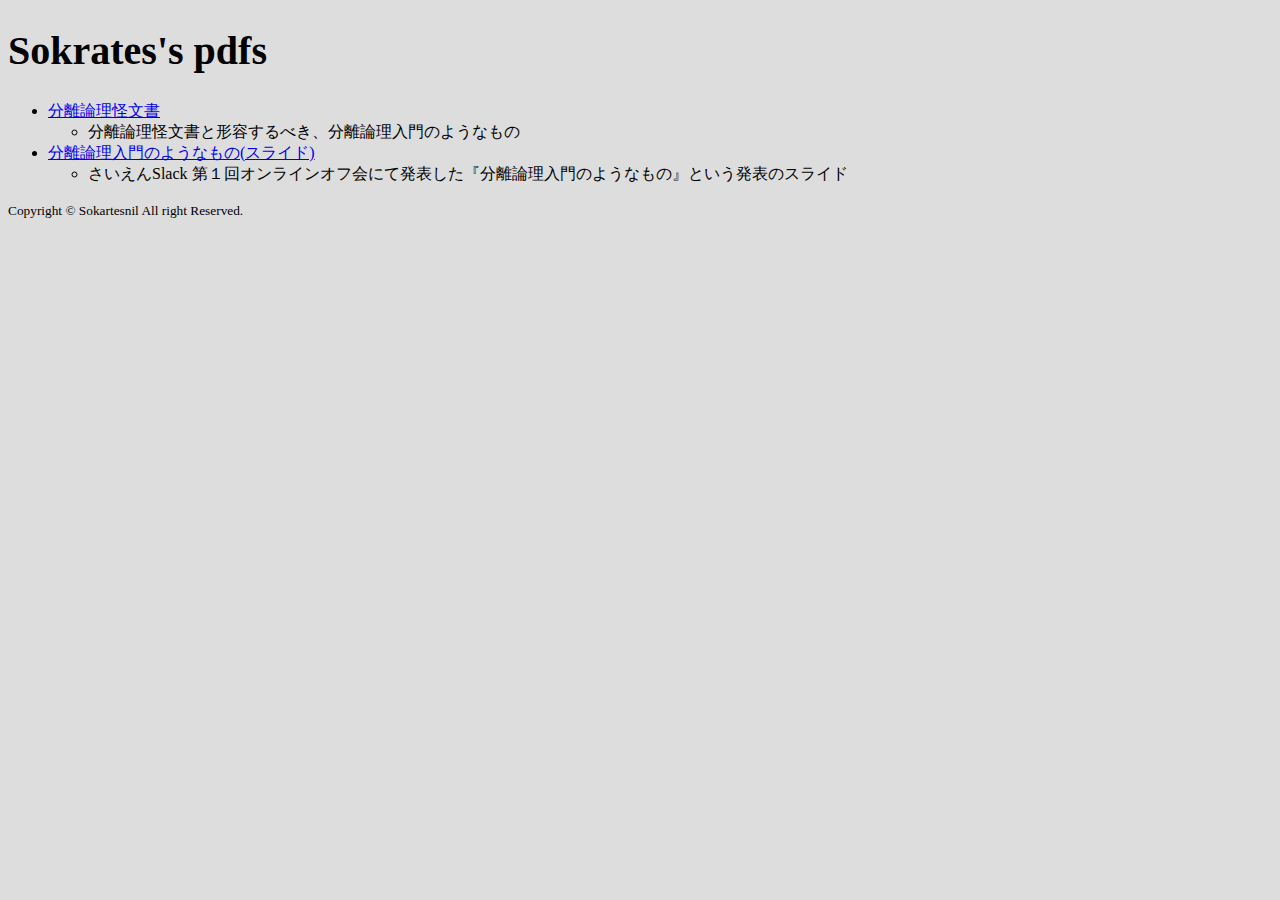
<file: index.html>
<!DOCTYPE html>
<html lang="ja">
  <head>
    <meta charset="utf-8">
    <title> Sokrates's pdfs </title>
    <meta name="description" content="Sokrates's pdfs">
    <meta name="keywords" content="Separation Logic">
    <meta name="robots" content="">
    <meta http-equiv="Content-Style-Type" content="text/css">
    <meta http-equiv="Content-Script-Type" content="text/javascript">
    <meta name="author" content="Sokratesnil">
    <link href="./css/style.css" rel="stylesheet" media="all" type="text/css">
  </head>
<body>
<div id="wrap">
<h1>Sokrates's pdfs </h1>
<main id="documents">
<ul>
 <li><a href="./pdfs/SL.pdf">分離論理怪文書</a> </li>
      <ul>
       <li>分離論理怪文書と形容するべき、分離論理入門のようなもの </li>
      </ul>
 <li><a href="./pdfs/SL_handout.pdf">分離論理入門のようなもの(スライド)</a> </li>
      <ul>
       <li>さいえんSlack 第１回オンラインオフ会にて発表した『分離論理入門のようなもの』という発表のスライド</li>
      </ul>
</ul>
</main>
</div>
   <p> <small> Copyright &copy; Sokartesnil All right Reserved. </small></p>
</body>
</html>
</file>
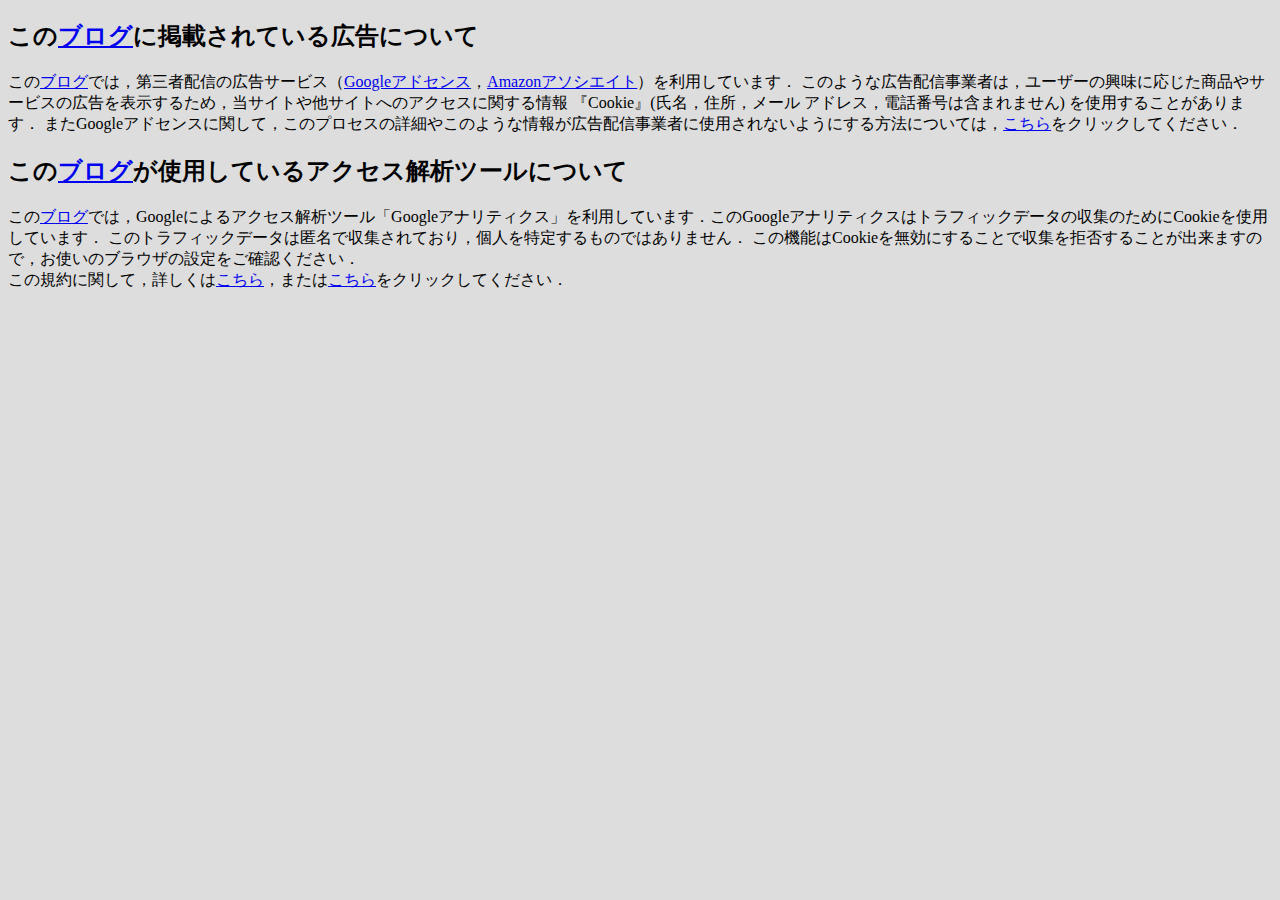
<file: privacy_policy_blog.html>
<!DOCTYPE html>
<html lang="ja">
  <head>
    <meta charset="utf-8">
    <title> Privacy Policy </title>
    <meta name="description" content="Privacy Policy of Sokrates's HP">
    <meta name="keywords" content="">
    <meta name="robots" content="noindex,nofollow">
    <meta http-equiv="Content-Style-Type" content="text/css">
    <meta http-equiv="Content-Script-Type" content="text/javascript">
    <meta name="author" content="Sokratesnil">
    <link href="./css/style.css" rel="stylesheet" media="all" type="text/css">
  </head>
<body>
<h2>この<a href="https://sokrates7chaos.hatenablog.com/">ブログ</a>に掲載されている広告について</h2>
<p>この<a href="https://sokrates7chaos.hatenablog.com/">ブログ</a>では，第三者配信の広告サービス（<a href="http://www.google.com/adsense/start/">Googleアドセンス</a>，<a href="https://affiliate.amazon.co.jp/">Amazonアソシエイト</a>）を利用しています．
このような広告配信事業者は，ユーザーの興味に応じた商品やサービスの広告を表示するため，当サイトや他サイトへのアクセスに関する情報 『Cookie』(氏名，住所，メール アドレス，電話番号は含まれません) を使用することがあります．
またGoogleアドセンスに関して，このプロセスの詳細やこのような情報が広告配信事業者に使用されないようにする方法については，<a href="http://www.google.co.jp/policies/technologies/ads/">こちら</a>をクリックしてください．</p>
<h2>この<a href="https://sokrates7chaos.hatenablog.com/">ブログ</a>が使用しているアクセス解析ツールについて</h2>
<p>この<a href="https://sokrates7chaos.hatenablog.com/">ブログ</a>では，Googleによるアクセス解析ツール「Googleアナリティクス」を利用しています．このGoogleアナリティクスはトラフィックデータの収集のためにCookieを使用しています．
このトラフィックデータは匿名で収集されており，個人を特定するものではありません．
この機能はCookieを無効にすることで収集を拒否することが出来ますので，お使いのブラウザの設定をご確認ください．<br />
この規約に関して，詳しくは<a href="http://www.google.com/analytics/terms/jp.html">こちら</a>，または<a href="https://www.google.com/intl/ja/policies/privacy/partners/">こちら</a>をクリックしてください．</p>
</body>
</html>
</file>
<file: css/style.css>
@charset"utf-8";

body{
    /*�E�B���h�E�̔w�i�F�̐ݒ�*/
    background-color:#dddddd;   
}

h1{
    /*���o�����ł��������*/
    font-size:250%;
}

dt{
    /*���X�g�̍��ږ����ł��������*/
    font-weight: bold;
}
</file>
